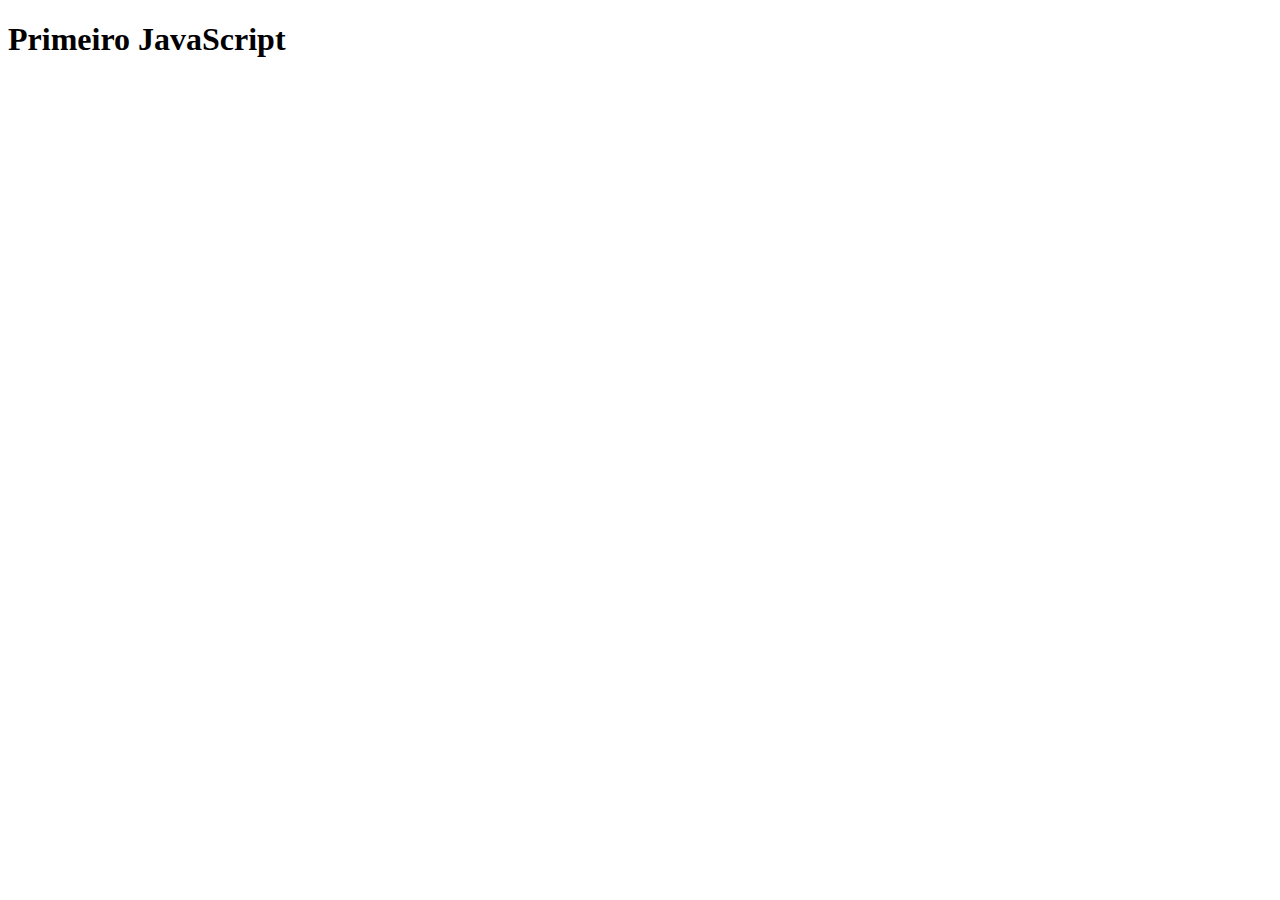
<file: exercicios/ex001/index.html>
<!DOCTYPE html>
<!-- script que executa sozinho, sem a intervenção do usuário -->
<html lang="pt-br">
<head>
    <meta charset="UTF-8">
    <meta name="viewport" content="width=device-width, initial-scale=1.0">
    <title>Primeiro JS</title>
</head>
<body>
    <h1>Primeiro JavaScript</h1>
    <script>
        window.alert('Olá, Mundo!') //aparece uma mensagem de alerta ao entrar na página
    </script>
</body>
</html>
</file>
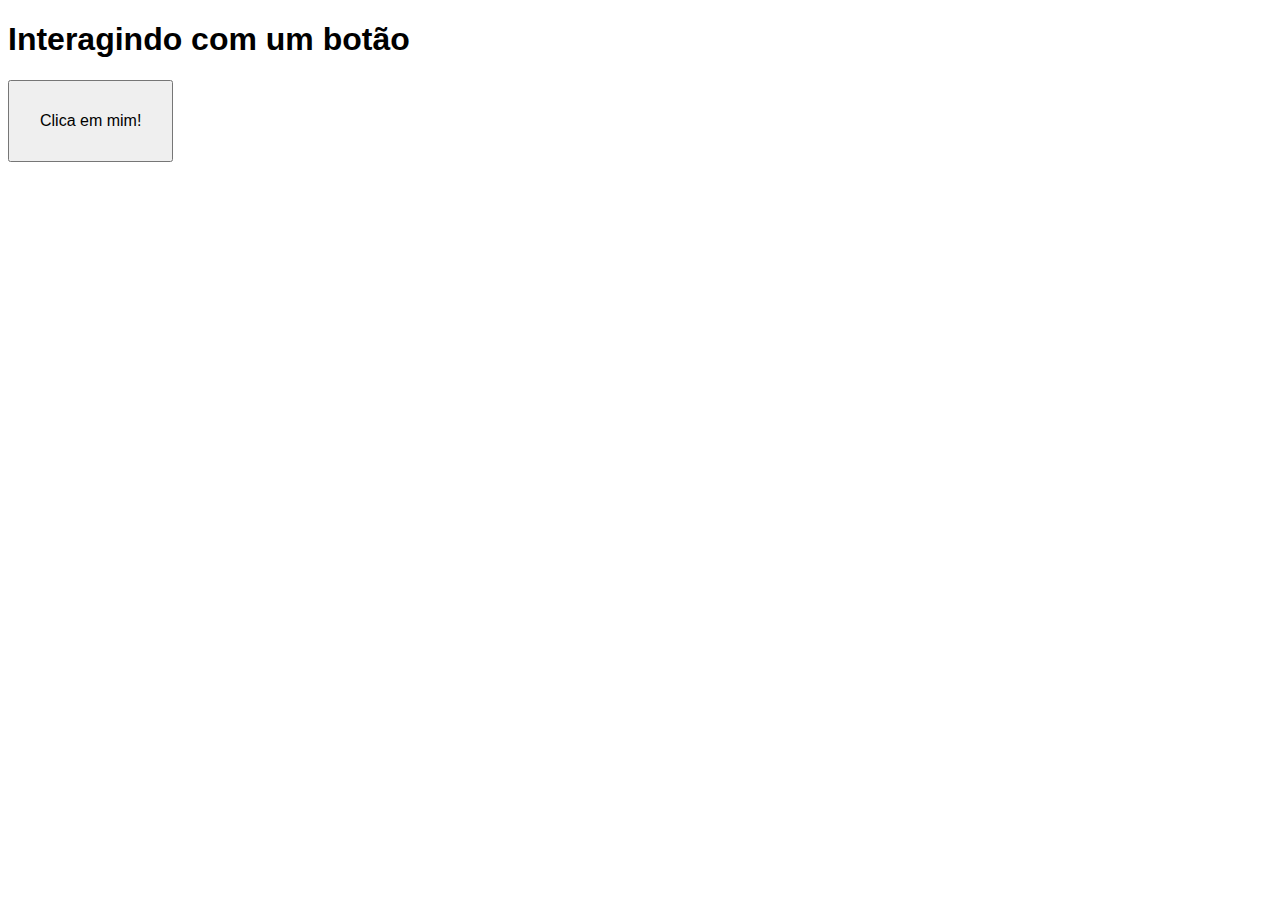
<file: exercicios/ex002/index.html>
<!DOCTYPE html>
<html lang="pt-br">
<head>
    <meta charset="UTF-8">
    <meta name="viewport" content="width=device-width, initial-scale=1.0">
    <title>Interação JS</title>
    <style>
        body { font: 12pt Arial; }
        button { font-size: 12pt; padding: 30px; }
    </style>
</head>
<body>
    <h1>Interagindo com um botão</h1>
    <button onclick="clicou()">Clica em mim!</button> <!-- quando clicado, executa a função clicou()-->
    <script>
        function clicou() { // função que será executada quando o botão for clicado
            window.alert('Você clicou no botão!') // caixa de alerta no navegador
        }
    </script>
</body>
</html>
</file>
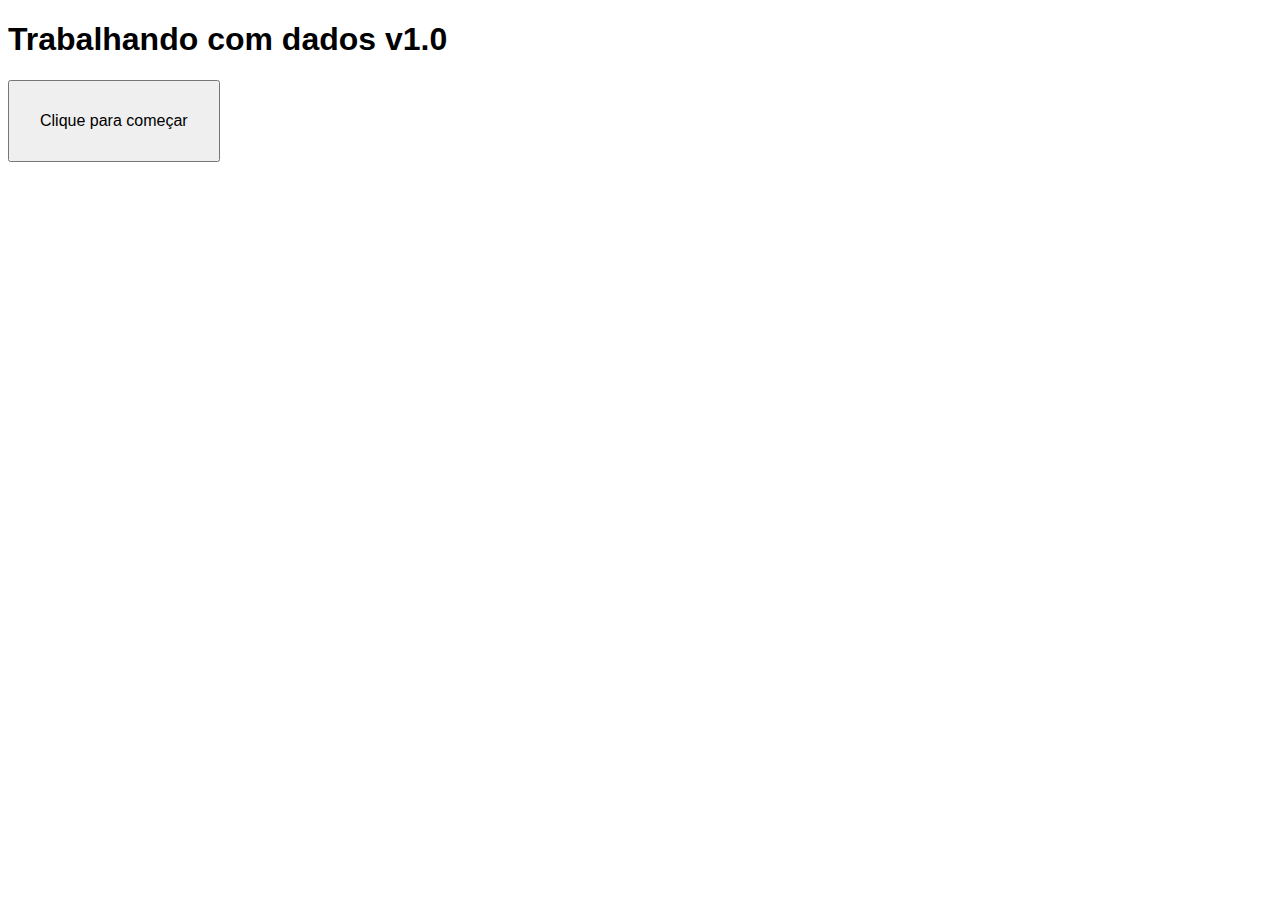
<file: exercicios/ex003/index.html>
<!DOCTYPE html>
<html lang="pt-br">
<head>
    <meta charset="UTF-8">
    <meta name="viewport" content="width=device-width, initial-scale=1.0">
    <title>Dados com JS</title>
    <style>
        body { font: 12pt Arial; }
        button { font-size: 12pt; padding: 30px; }
    </style>
</head>
<body>
    <h1>Trabalhando com dados v1.0</h1>
    <button onclick="inicio()">Clique para começar</button> <!--chama a função inicio quando o botão for clicado-->
    <script>
        function inicio() { //executa função inicio
            let nome = window.prompt('Qual é o seu nome? ') //guarda na variavel nome, o que o usuario digitar na caixa de texto que vai aparecer no navegador
            window.alert(`Olá, ${nome}! É um prazer te conhecer!`) //mensagem de alerta utilizando o nome do usuario que foi guardado na variavel nome
        }
    </script>
</body>
</html>
</file>
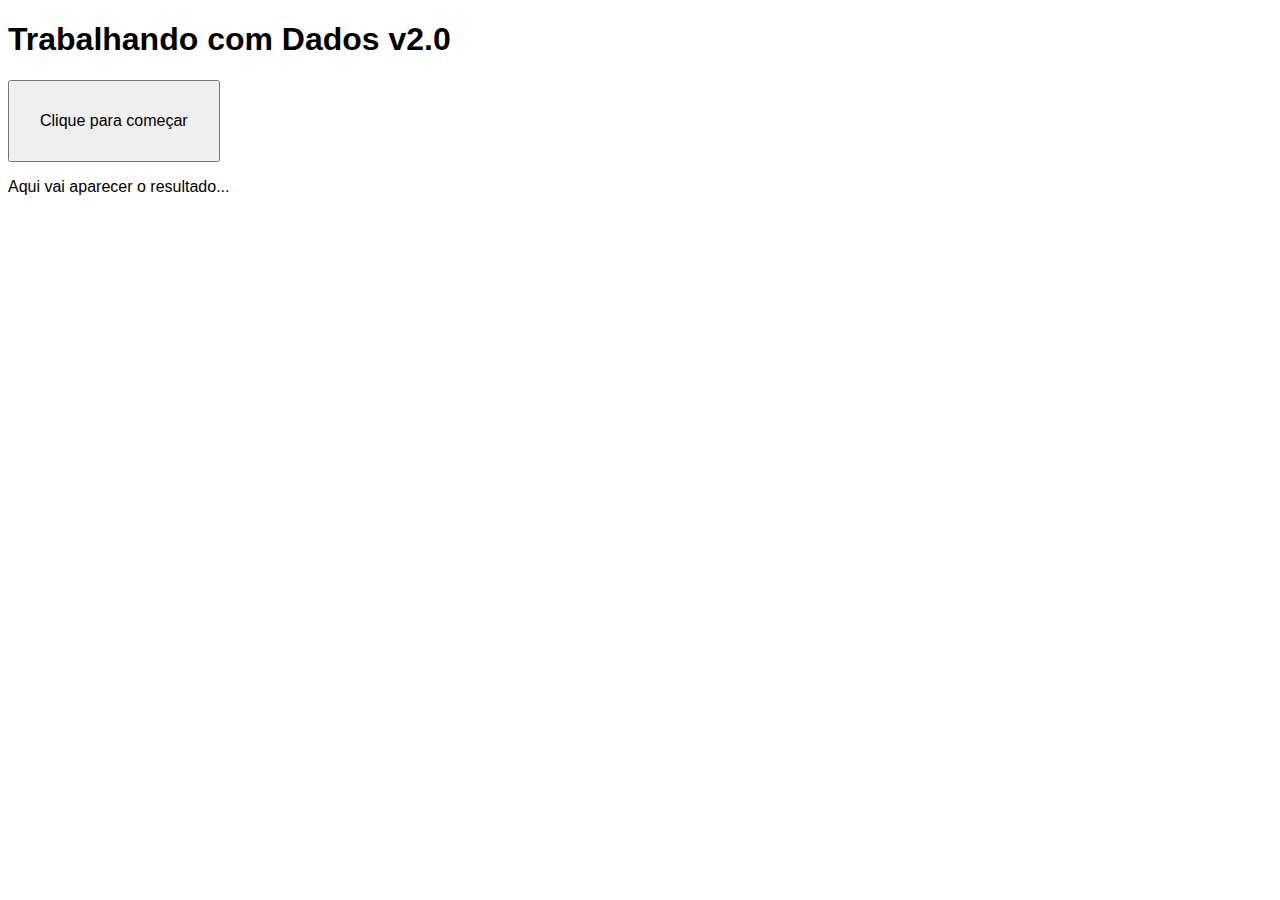
<file: exercicios/ex004/index.html>
<!DOCTYPE html>
<html lang="pt-br">
<head>
    <meta charset="UTF-8">
    <meta name="viewport" content="width=device-width, initial-scale=1.0">
    <title>Dados com JS</title>
    <style>
        body { font: 12pt Arial; }
        button { font-size: 12pt; padding: 30px; }
    </style>
</head>
<body>
    <h1>Trabalhando com Dados v2.0</h1>
    <button onclick="inicio()">Clique para começar</button>
    <section id="resultado"> <!-- cria uma seção com o id 'resultado' -->
        <p>Aqui vai aparecer o resultado... </p>
    </section>
    <script>
        function inicio() {
            let nome = window.prompt('Qual é o seu nome?')
            let res = window.document.getElementById('resultado') //a variavel res recebe o elemento do html que tem o id 'resultado'
            // Também funciona com :
            // let res = window.document.querySelector('section#resultado')
            res.innerHTML = `<p>Olá, <strong>${nome}</strong>! É um grande prazer te conhecer! &#x1F596;` // com 'res.innerHTML' substitui o conteúdo interno da seção pelo novo HTML gerado
        }
    </script>
</body>
</html>
</file>
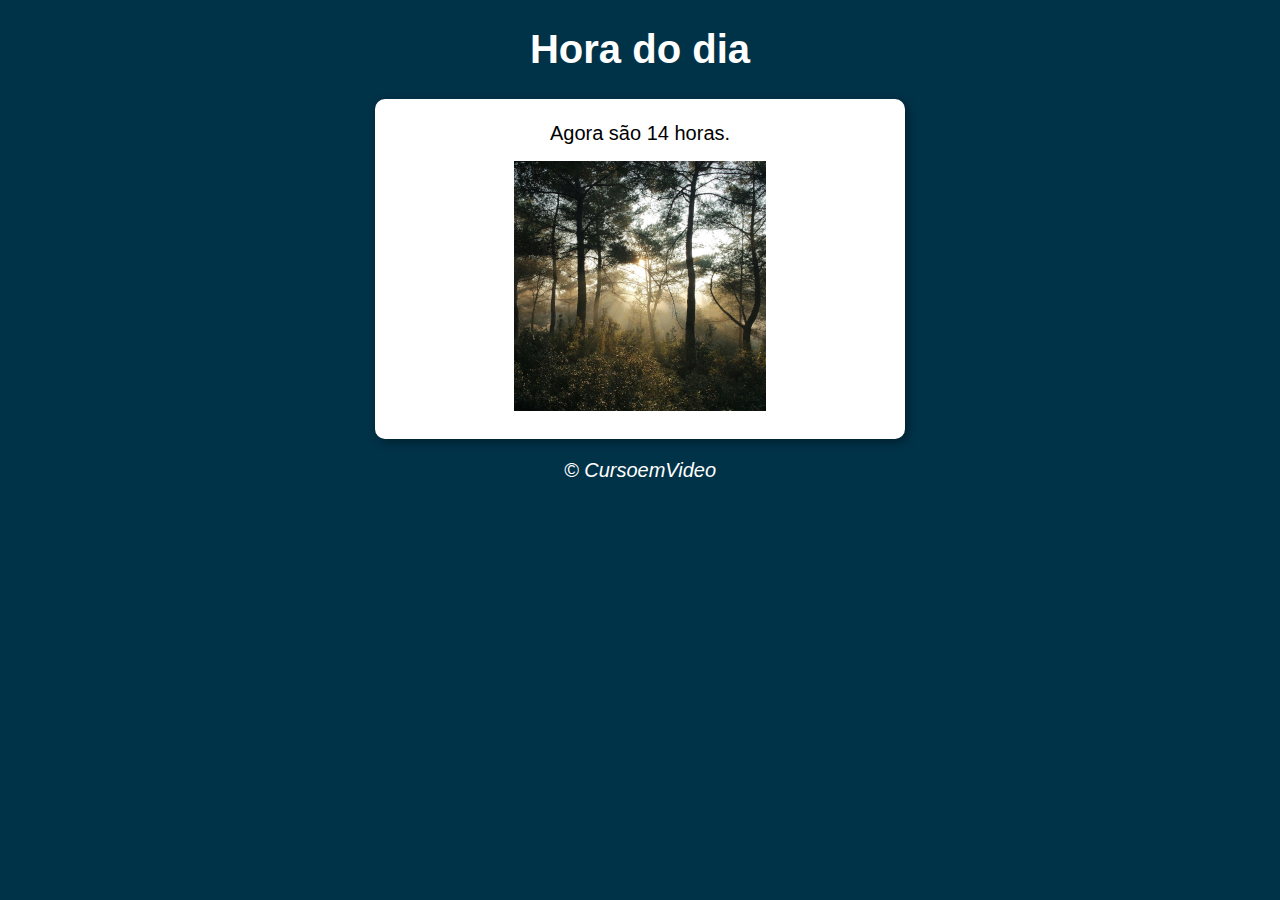
<file: exercicios/exercicio-da-aula/ex01/ex.html>
<!DOCTYPE html>
<html lang="pt-BR">
<head>
    <meta charset="UTF-8">
    <meta name="viewport" content="width=device-width, initial-scale=1.0">
    <meta http-equiv="X-UA-Compatible" content="ie=edge">
    <title>Hora do Dia</title>
    <link rel="stylesheet" href="ex.css">
</head>
<body onload="carregar()"> 
    <header>
        <h1>Hora do dia</h1>
    </header>
    <section>
        <div id="msg">
        </div>
        <div id="foto">
            <img id="imagem" src="manhã.png" alt="Foto do dia">
        </div>
    </section>
    <footer>
        <p>&copy; CursoemVideo</p>
    </footer>
    <script src="ex.js"></script>
</body>
</html>
</file>
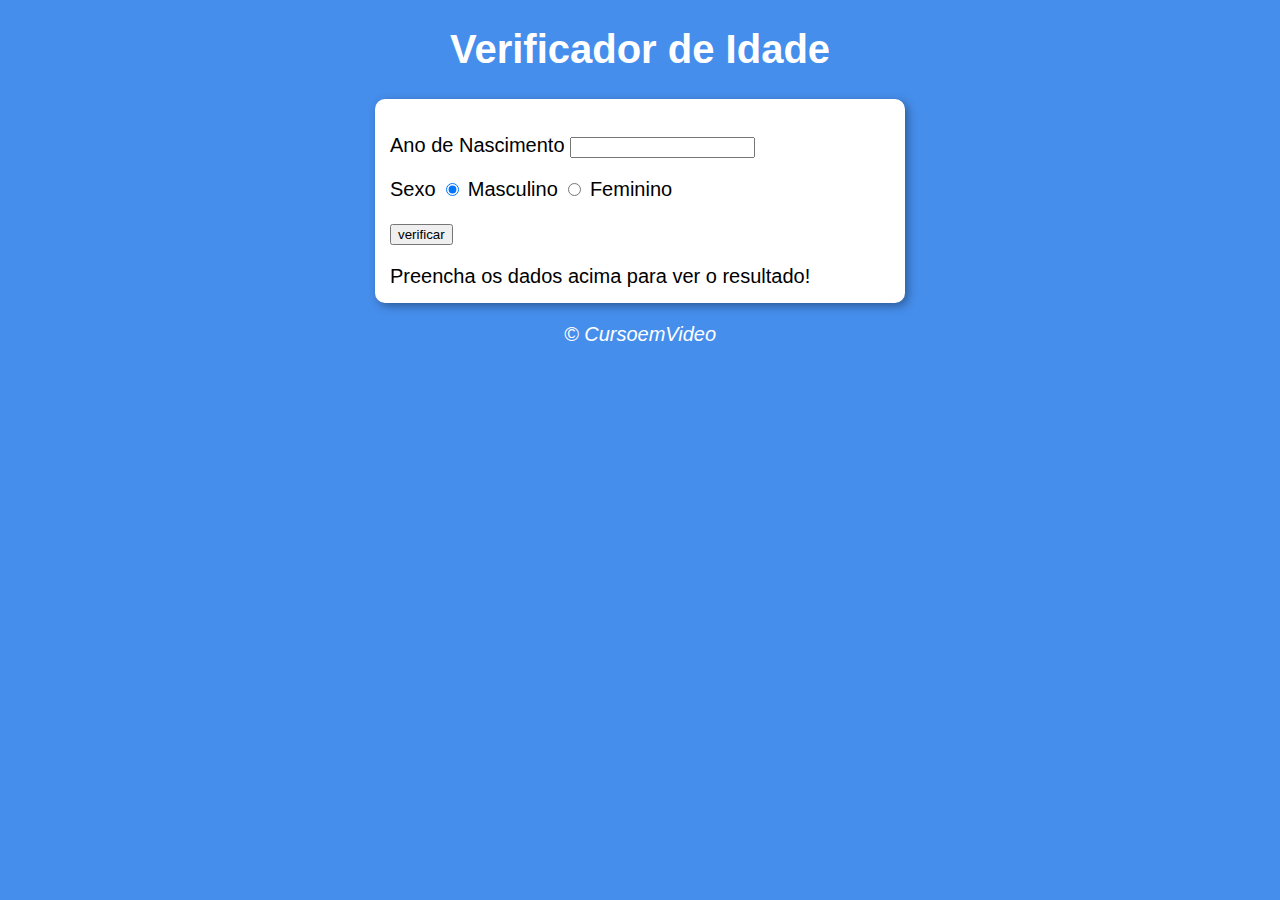
<file: exercicios/exercicio-da-aula/ex02/ex.html>
<!DOCTYPE html>
<html lang="pt-BR">
<head>
    <meta charset="UTF-8">
    <meta name="viewport" content="width=device-width, initial-scale=1.0">
    <meta http-equiv="X-UA-Compatible" content="ie=edge">
    <title>Verificador de Idade</title>
    <link rel="stylesheet" href="ex.css">
</head>
<body>
    <header>
        <h1>Verificador de Idade</h1>
    </header>
    <section>
        <div>
            <p>Ano de Nascimento
                <input type="number" name="txtano" id="txtano" min="0" > 
                <!--o min indica o valor minimo-->
            </p>
            <p>Sexo
                <input type="radio" name="radisex" id="mas" checked> 
                <!--checked para ja aparecer algum marcado e ser 'obrigatorio' marcar algo-->
                <label for="mas" >Masculino</label>
                <input type="radio" name="radisex" id="fem"> 
                <!--o name dos input radio tem que ser os mesmos pra nao permitir
                que o usuario marque duas opçoes, apenas uma --> 
                <label for="fem" >Feminino</label>
            </p>
            <p>
                <input type="button" value="verificar" onclick="verificar()">
            </p>
        </div>
        <div id="res">
            Preencha os dados acima para ver o resultado!
        </div>
    </section>
    <footer>
        <p>&copy; CursoemVideo</p>
    </footer>
    <script src="ex.js"></script>
</body>
</html>
</file>
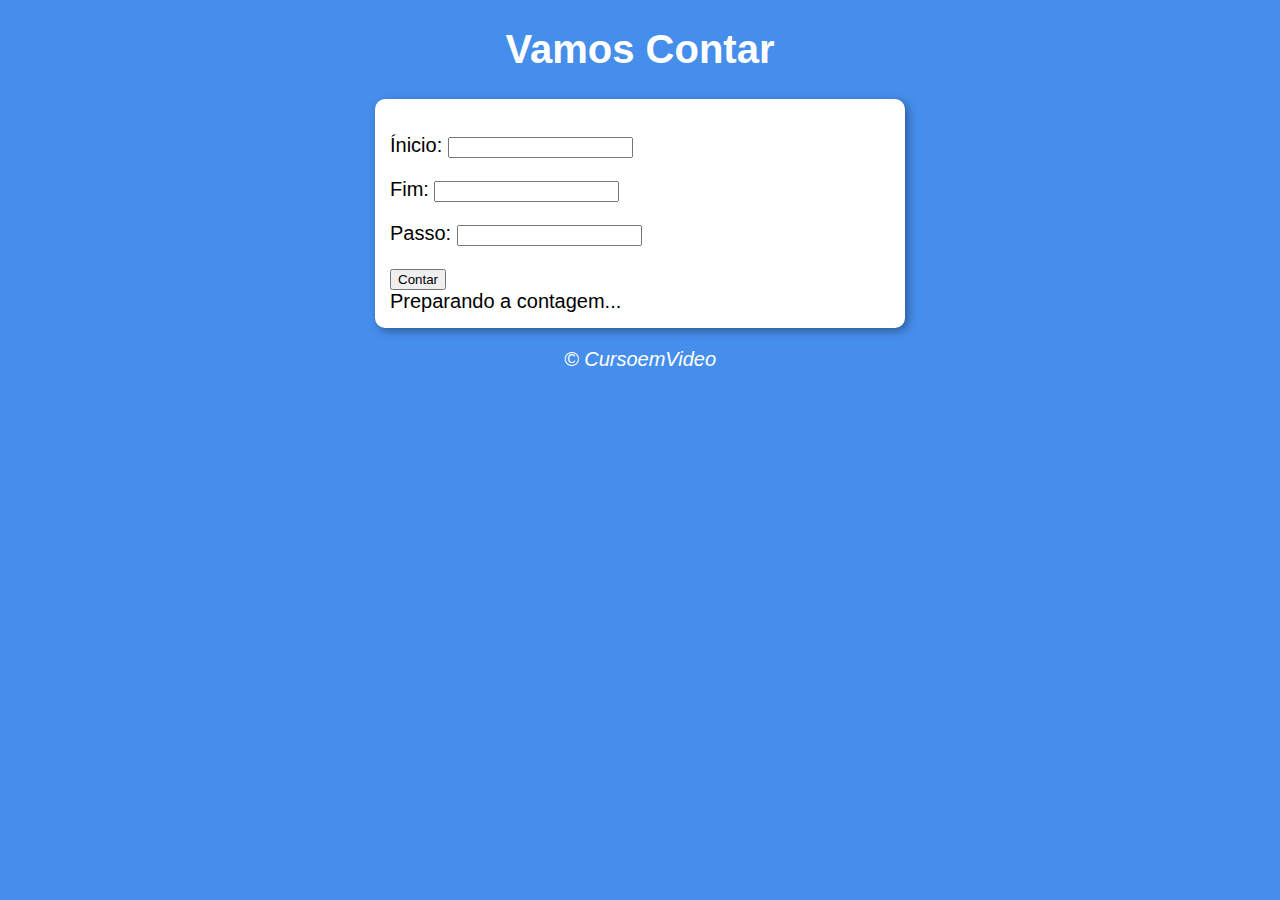
<file: exercicios/exercicio-modulo-e/ex01/ex.html>
<!DOCTYPE html>
<html lang="pt-BR">
<head>
    <meta charset="UTF-8">
    <meta name="viewport" content="width=device-width, initial-scale=1.0">
    <meta http-equiv="X-UA-Compatible" content="ie=edge">
    <title>Vamos Contar</title>
    <link rel="stylesheet" href="ex.css">
</head>
<body>
    <header>
        <h1>Vamos Contar</h1>
    </header>
    <section>
        <div id="dados">
            <p>Ínicio: <input type="number" name="inicio" id="txt1"> </p> 
            <p>Fim: <input type="number" name="fim" id="txt2"> </p> 
            <p>Passo: <input type="number" name="passo" id="txt3"> </p>
            <input type="button" value="Contar" onclick="contar()">
        </div>
        <div id="res">
            Preparando a contagem...
        </div>
    </section>
    <footer>
        <p>&copy; CursoemVideo</p>
    </footer>
    <script src="ex.js"></script>
</body>
</html>
</file>
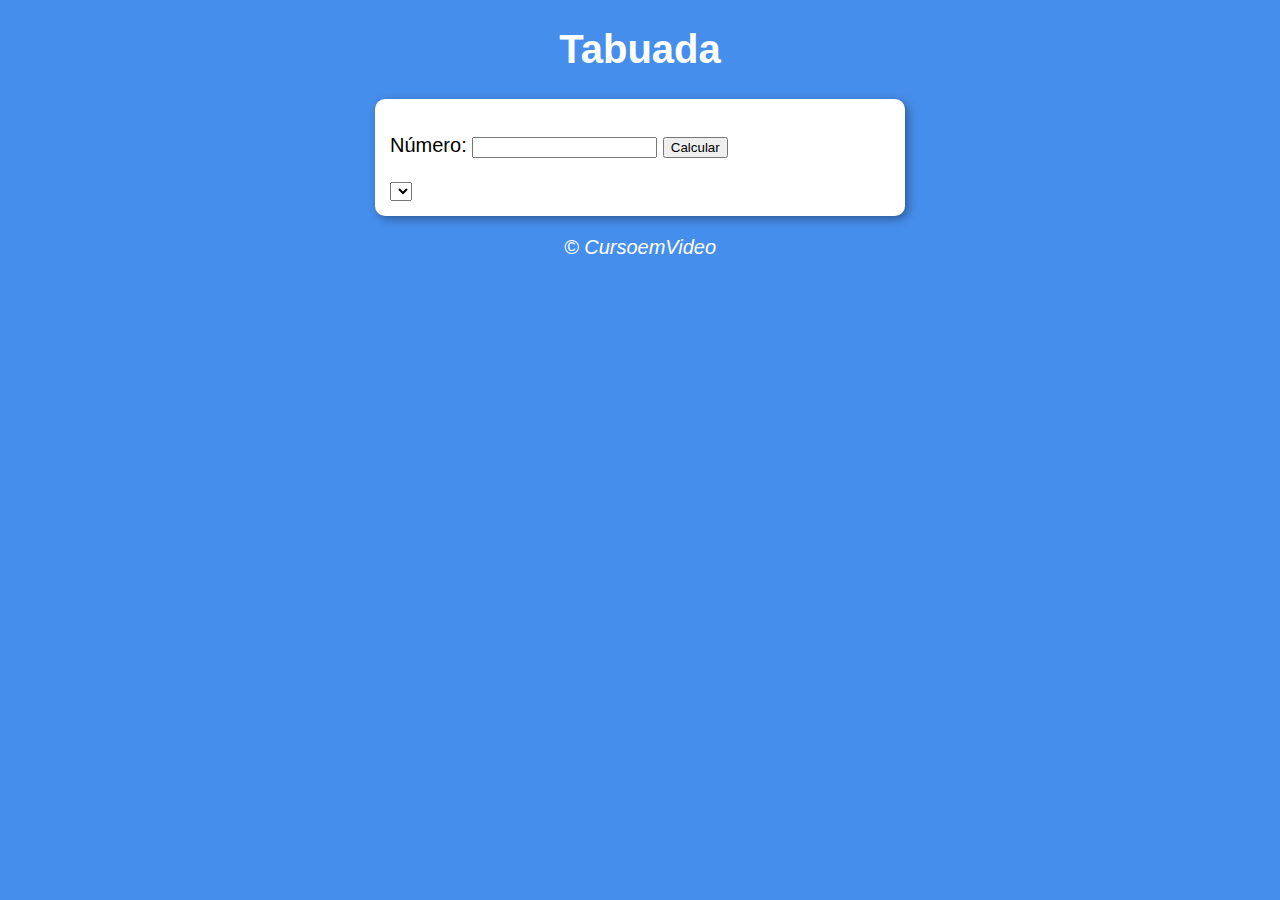
<file: exercicios/exercicio-modulo-e/ex02/ex.html>
<!DOCTYPE html>
<html lang="pt-BR">
<head>
    <meta charset="UTF-8">
    <meta name="viewport" content="width=device-width, initial-scale=1.0">
    <meta http-equiv="X-UA-Compatible" content="ie=edge">
    <title>Tabuada</title>
    <link rel="stylesheet" href="ex.css">
</head>
<body>
    <header>
        <h1>Tabuada</h1>
    </header>
    <section>
        <div>
            <p>Número: <input type="number" name="num" id="txt1"> <input type="button" value="Calcular" onclick="calcular()"> </p> 
        </div>
        <div>
            <select name="tab" id="selTab"></select>
        </div>
    </section>
    <footer>
        <p>&copy; CursoemVideo</p>
    </footer>
    <script src="ex.js"></script>
</body>
</html>
</file>
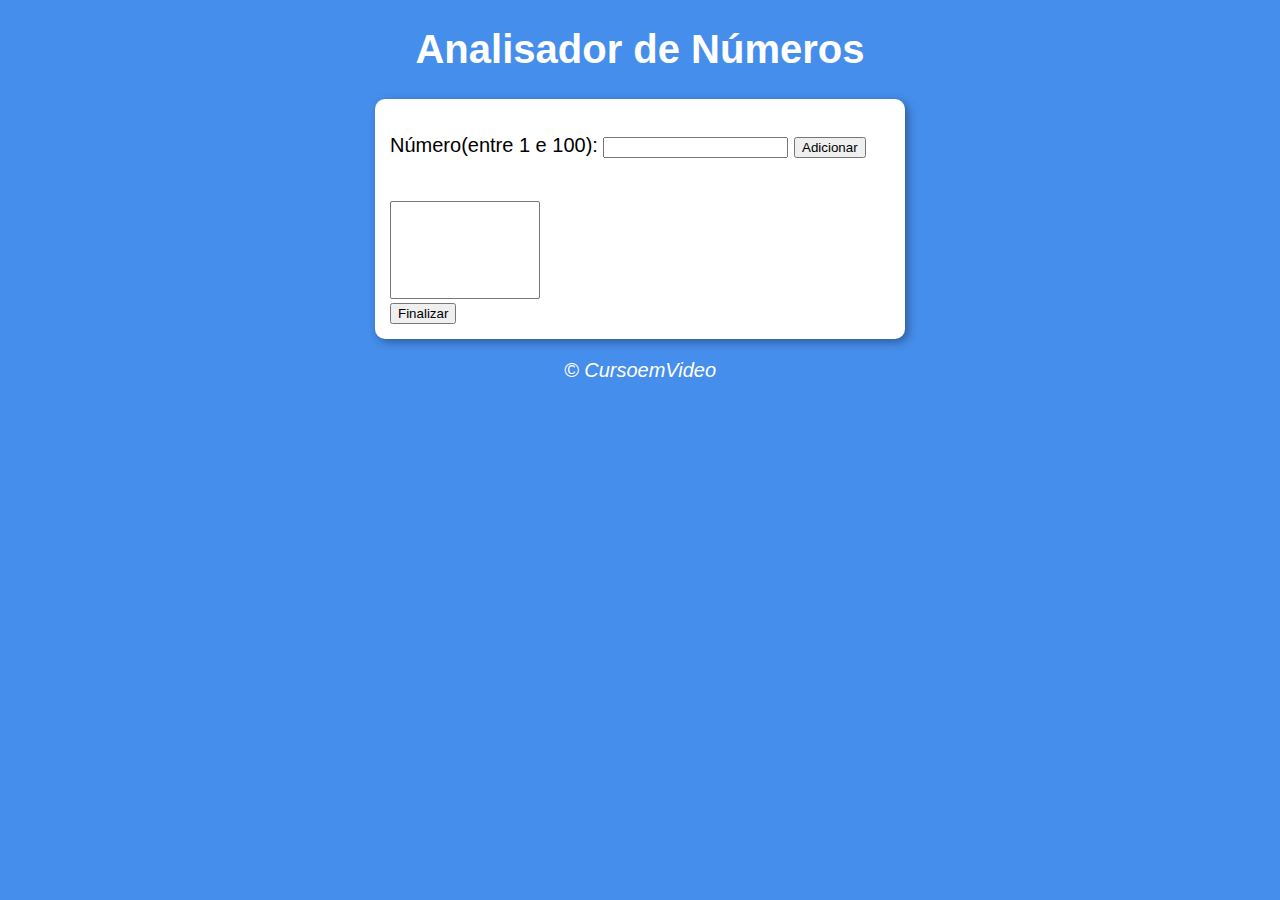
<file: exercicios/exercicio-modulo-f/ex01/ex.html>
<!DOCTYPE html>
<html lang="pt-BR">
<head>
    <meta charset="UTF-8">
    <meta name="viewport" content="width=device-width, initial-scale=1.0">
    <meta http-equiv="X-UA-Compatible" content="ie=edge">
    <title>Analisador de Números</title>
    <link rel="stylesheet" href="ex.css">
</head>
<body>
    <header>
        <h1>Analisador de Números</h1>
    </header>
    <section>
        <div>
            <p>Número(entre 1 e 100): <input type="number" name="txt1" id="txt1"> <input type="button" value="Adicionar" onclick="adicionou()"></p>
            <br><select name="flista" id="flista" size="6"></select> <!--size define o tamanho-->
            <br> <input type="button" value="Finalizar" onclick="finalizou()">
        </div>
        <div id="res">
        </div>
    </section>
    <footer>
        <p>&copy; CursoemVideo</p>
    </footer>
    <script src="ex.js"></script>
</body>
</html>
</file>
<file: exercicios/exercicio-da-aula/ex01/ex.css>
body {
    background: rgb(70, 142, 236);
    font: normal 15pt Arial;
}

header {
    color: white;
    text-align: center;
}

section {
    background: white;
    border-radius: 10px;
    padding: 15px;
    width: 500px;
    margin: auto;
    box-shadow: 3px 3px 10px rgba(0, 0, 0 , 0.363);
}

div {
    text-align: center;
    padding: 8px;
}

footer {
    color: white;
    text-align: center;
    font-style: italic;
}
</file>
<file: exercicios/exercicio-da-aula/ex02/ex.css>
body {
    background: rgb(70, 142, 236);
    font: normal 15pt Arial;
}

header {
    color: white;
    text-align: center;
}

section {
    background: white;
    border-radius: 10px;
    padding: 15px;
    width: 500px;
    margin: auto;
    box-shadow: 3px 3px 10px rgba(0, 0, 0 , 0.363);
}

footer {
    color: white;
    text-align: center;
    font-style: italic;
}
</file>
<file: exercicios/exercicio-modulo-e/ex01/ex.css>
body {
    background: rgb(70, 142, 236);
    font: normal 15pt Arial;
}

header {
    color: white;
    text-align: center;
}

section {
    background: white;
    border-radius: 10px;
    padding: 15px;
    width: 500px;
    margin: auto;
    box-shadow: 3px 3px 10px rgba(0, 0, 0 , 0.363);
}

footer {
    color: white;
    text-align: center;
    font-style: italic;
}
</file>
<file: exercicios/exercicio-modulo-e/ex02/ex.css>
body {
    background: rgb(70, 142, 236);
    font: normal 15pt Arial;
}

header {
    color: white;
    text-align: center;
}

section {
    background: white;
    border-radius: 10px;
    padding: 15px;
    width: 500px;
    margin: auto;
    box-shadow: 3px 3px 10px rgba(0, 0, 0 , 0.363);
}

footer {
    color: white;
    text-align: center;
    font-style: italic;
}
</file>
<file: exercicios/exercicio-modulo-f/ex01/ex.css>
body {
    background: rgb(70, 142, 236);
    font: normal 15pt Arial;
}

header {
    color: white;
    text-align: center;
}

section {
    background: white;
    border-radius: 10px;
    padding: 15px;
    width: 500px;
    margin: auto;
    box-shadow: 3px 3px 10px rgba(0, 0, 0 , 0.363);
}

select#flista {
    width: 150px;
}

footer {
    color: white;
    text-align: center;
    font-style: italic;
}
</file>
